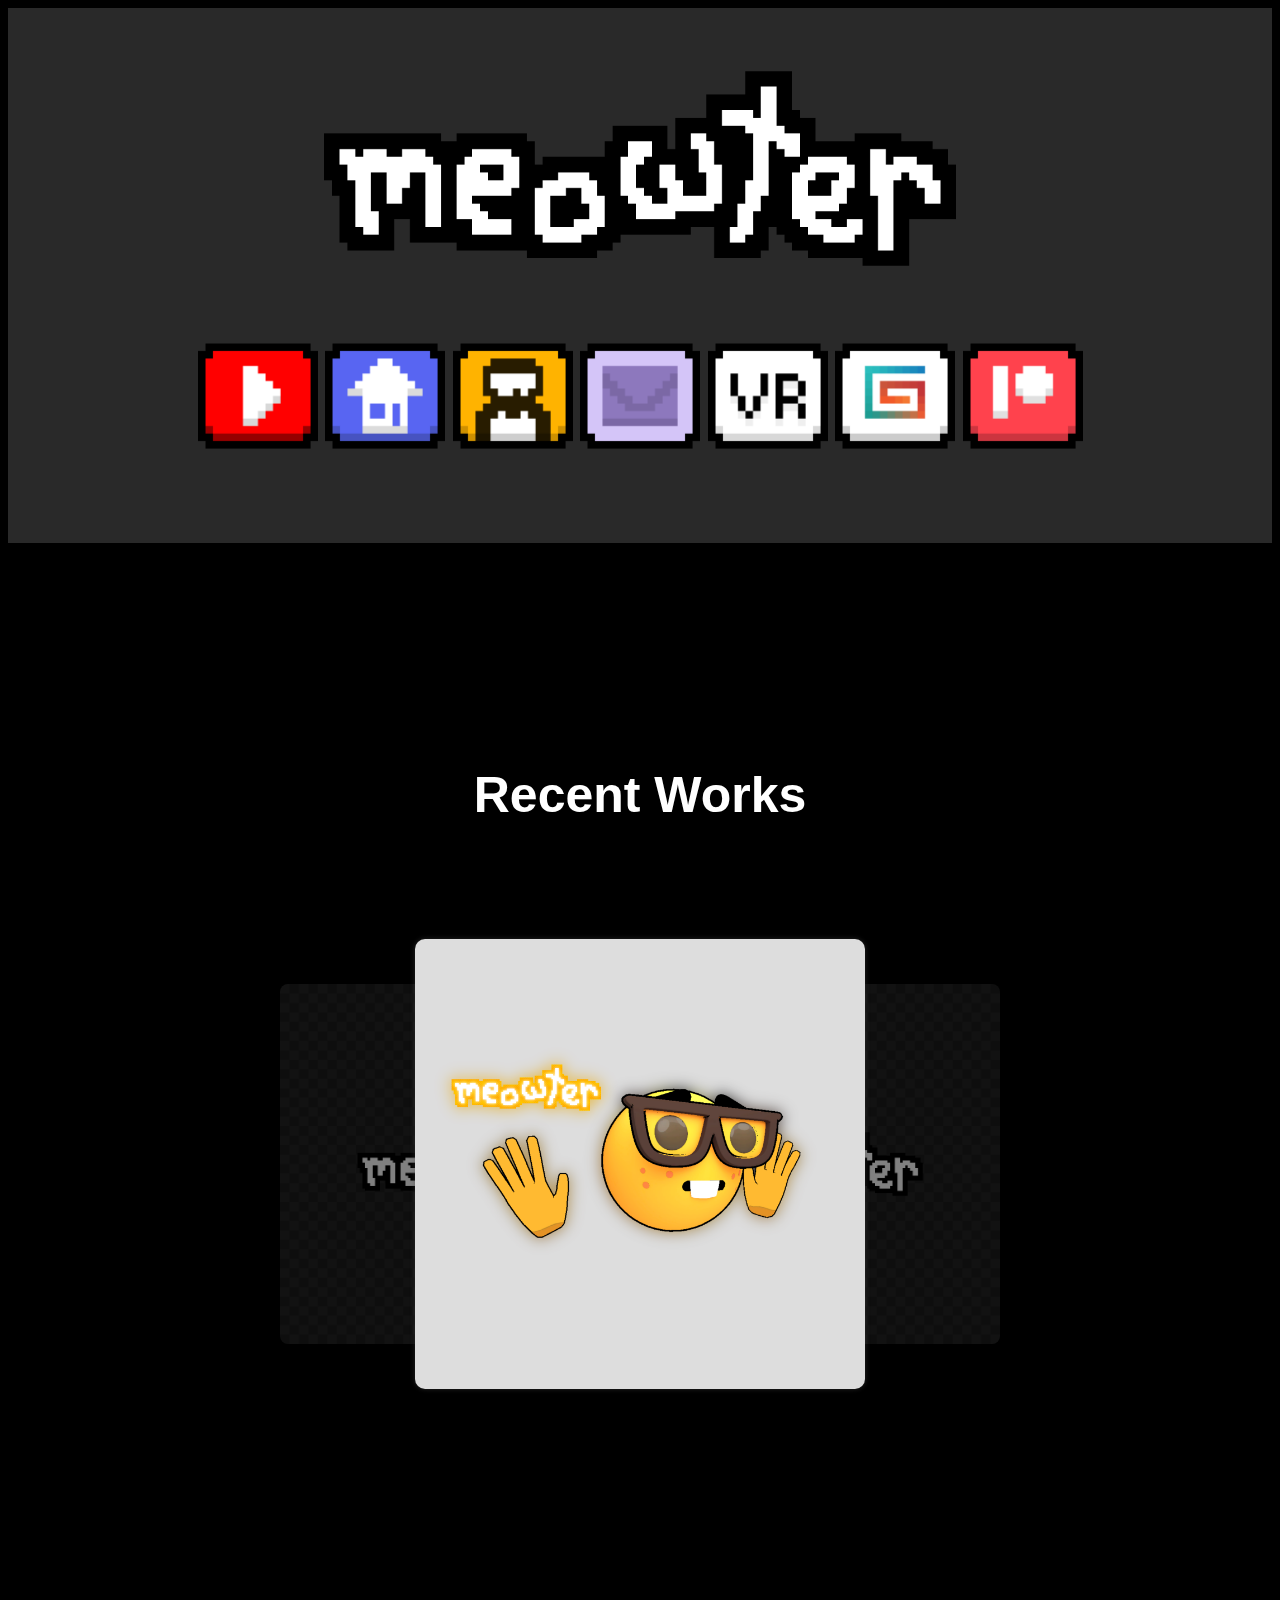
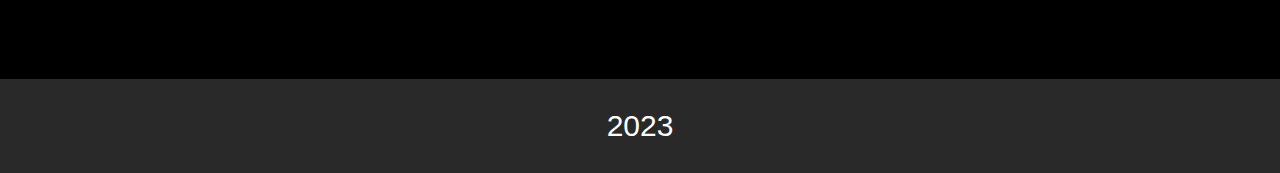
<file: index.html>
<!DOCTYPE html>
<html>

<head>
  <meta charset="utf-8">
  <meta name="viewport" content="width=device-width">
  <title>meowter</title>
  <link href="style.css" rel="stylesheet" type="text/css" />
  <meta name="description" content="meowter"/>
  <meta name="url" content="http://www.meowter.dev/">
</head>

<body>
 <div class="header">
<img id="logo" src="TextHD.png" alt="Meowter_Logo">
  <div class="socials">
<a style="text-decoration:none" title="YouTube Channel" target="_blank" rel="noopener noreferrer" href="https://www.youtube.com/@TheMeowter">
<img id="Card2" src="YouTube.png" alt="YouTube">
</a> 
<a style="text-decoration:none" title="Discord Community" target="_blank" rel="noopener noreferrer" href="https://discord.gg/hDggvs4DfU">
<img id="Card2" src="Discord.png" alt="Discord">
</a>
<a style="text-decoration:none" title="Newgrounds" target="_blank" rel="noopener noreferrer" href="https://meowter.newgrounds.com/">
<img id="Card2" src="Newgrounds.png" alt="Newgrounds">
</a>
<a style="text-decoration:none" title="E-Mail" target="_blank" rel="noopener noreferrer" href="mailto: notmeowter@proton.me">
<img id="Card2" src="Mail.png" alt="Mail">
</a> 
<a style="text-decoration:none" title="VRChat" target="_blank" rel="noopener noreferrer" href="https://vrchat.com/home/user/usr_677847ac-cb1c-4303-8637-58c045f76dec">
<img id="Card2" src="VRChat.png" alt="VRChat">
</a>
<a style="text-decoration:none" title="Gumroad" target="_blank" rel="noopener noreferrer" href="https://meowter.gumroad.com">
<img id="Card2" src="Gumroad.png" alt="Gumroad">
</a>
<a style="text-decoration:none" title="Patreon" target="_blank" rel="noopener noreferrer" href="https://www.patreon.com/meowter">
<img id="Card2" src="Patreon.png" alt="Patreon">
</a>
</div>
</div>
    <div class="centertext">
      <h1> Recent Works</h1>
    </div>div>
<div class="container">
    <input type="radio" name="slider" id="item-1" checked>
    <input type="radio" name="slider" id="item-2">
    <input type="radio" name="slider" id="item-3">
  <div class="cards">
    <label class="card" for="item-1" id="song-1">
      <img src="Nerd.png" alt="song">
    </label>
    <label class="card" for="item-2" id="song-2">
      <img src="Empty.png" alt="song">
    </label>
    <label class="card" for="item-3" id="song-3">
      <img src="Empty.png" alt="song">
    </label>
  </div>
</div>
<div class="footer">
  <p>2023</p>
</div>
<script src="script.js"></script>
  
</body>

</html>
</file>
<file: style.css>
body {
  background-color: #000000;
}

html {
    height: 100%;
}

.header {
  padding-bottom: 80px;
  text-align: center;
  background: #292929;
  color: white;
  font-size: 30px;
}

.center-space {
  display: block;
  margin-left: auto;
  margin-right: auto;
}

#logo:hover {
  transform: scale(1.1);
}

#logo{
  transition: transform .2s;
}
#logo{
  padding-top: 5%;
  max-width: 50%;
  max-height: auto;
  padding-bottom: 5%;
}

#cat {
  transition: transform .2s; /* Animation */
  margin: 0 auto;
}

#cat:hover {
  transform: scale(1.1);
}

#cat {
  width: 100px;
  height: 100px;
}

.centertext{
  width: 400px;
  text-align: center;
  margin-left: auto;
  margin-right: auto;
  padding-block: 5%;
  padding-top: 15%;
}

.center{
  border: ridge #020202 5px;
  width: 400px;
  text-align: center;
  margin-left: auto;
  margin-right: auto;
  background-color: #0f0f0f;
}

.socials{
  width: auto;
  text-align: center;
  margin-left: auto;
  margin-right: auto;
}

#Card{
  width: 130px;
  display: block;
  display: inline-block;
}
#Card {
  transition: transform .2s; /* Animation */
  margin: 0 auto;
}

#Card:hover {
  transform: scale(0.95); /* (150% zoom - Note: if the zoom is too large, it will go outside of the viewport) */
}

#Card2{
  width: 120px;
  display: block;
  display: inline-block;
}
#Card2 {
  transition: transform .2s; /* Animation */
  margin: 0 auto;
}

#Card2:hover {
  transform: scale(1.15); /* (150% zoom - Note: if the zoom is too large, it will go outside of the viewport) */
}

#minecraft {
  color: white;
  font-family: "mojanglesregular", sans-serif;
}
#comic {
  color: white;
  font-family: "COMIC", sans-serif
}
@font-face {
    font-family: 'mojanglesregular';
    src: url('mojangles-webfont.woff2') format('woff2'),
         url('mojangles-webfont.woff') format('woff');
    font-weight: normal;
    font-style: normal;

}
@font-face{
    font-family: COMIC;
    src: url(fonts/COMIC.TTF);
}
h1 {
  color: white;
  font-family: sans-serif;
  font-size: 50px;
}
h3 {
  color: white;
  font-family: sans-serif;
}
p {
  color: white;
  font-family: sans-serif;
  font-size: 30px;
}

.rainbow {
  animation: colorRotateRainbow 6s linear 0s infinite;
}

@keyframes colorRotateRainbow {
  from {
    color: #ff0000;
  }
  10% {
    color: #ff8000;
  }
  25% {
    color: #ffff00;
  }
  50% {
    color: #00ff00;
  }
  75% {
    color: #0000ff;
  }
  100% {
    color: #8000ff;
  }
}

.pink {
  animation: colorRotatePink 6s linear 0s infinite;
}

@keyframes colorRotatePink {
  from {
    color: #ffd2de;
  }
  10% {
    color: #ffb0c6;
  }
  50% {
    color: #ff88a9;
  }
  75% {
    color: #ffb0c6;
  }
  100% {
    color: #ffd2de;
  }
}
#construction {
  width: 100%;
  height: auto;
}
.alert {
  padding: 10px;
  background-color: #38006a;
  color: white;
}
.alert {
  opacity: 1;
  transition: opacity 0.6s; /* 600ms to fade out */
}

.closebtn {
  margin-left: 15px;
  color: white;
  font-weight: bold;
  float: right;
  font-size: 42px;
  line-height: 50px;
  cursor: pointer;
  transition: 0.3s;
}

.closebtn:hover {
  color: black;
}

.marquee {
    height: 50px;
    overflow: hidden;
    position: relative;
    text-align: center;
    font-size: 17px;
    width: 100%;
}

.marquee p {
    position: absolute;
    width: 100%;
    height: 100%;
    margin: 0;
    line-height: 50px;
    text-align: center;
    -moz-transform: translateX(100%);
    -webkit-transform: translateX(100%);
    transform: translateX(100%);
    -moz-animation: scroll-left 2s linear infinite;
    -webkit-animation: scroll-left 2s linear infinite;
    animation: scroll-left 5s linear infinite;
}

#imagezoom:hover {
  transform: scale(1.1);
}

#imagezoom{
  transition: transform .2s;
}

@-moz-keyframes scroll-left {
    0% {
        -moz-transform: translateX(100%);
    }
    100% {
        -moz-transform: translateX(-100%);
    }
}

@-webkit-keyframes scroll-left {
    0% {
        -webkit-transform: translateX(100%);
    }
    100% {
        -webkit-transform: translateX(-100%);
    }
}

@keyframes scroll-left {
    0% {
        -moz-transform: translateX(100%);
        -webkit-transform: translateX(100%);
        transform: translateX(100%);
    }
    100% {
        -moz-transform: translateX(-100%);
        -webkit-transform: translateX(-100%);
        transform: translateX(-100%);
    }
}

{
  box-sizing: border-box;
}

input[type=radio] {
  display: none;
}

.card {
  position: absolute;
  width: 450px;
  height: 50%;
  left: 0;
  right: 0;
  margin: auto;
  transition: transform .4s ease;
  cursor: pointer;
}

.container {
  padding-bottom: 500px;
  width: 100%;
  max-width: 800px;
  max-height: 600px;
  height: 100%;
  display: flex;
  justify-content: center;
  flex-direction: column;
  align-items: center;
}

.cards {
  width: 100%;
  height: 100%;
  padding-bottom: 30%;
}

img {
  width: 100%;
  height: 100%;
  border-radius: 10px;
  object-fit: cover;
}

#item-1:checked ~ .cards #song-3, #item-2:checked ~ .cards #song-1, #item-3:checked ~ .cards #song-2 {
  transform: translatex(-40%) scale(.8);
  opacity: .5;
  z-index: 0;
}

#item-1:checked ~ .cards #song-2, #item-2:checked ~ .cards #song-3, #item-3:checked ~ .cards #song-1 {
  transform: translatex(40%) scale(.8);
  opacity: .5;
  z-index: 0;
}

#item-1:checked ~ .cards #song-1, #item-2:checked ~ .cards #song-2, #item-3:checked ~ .cards #song-3 {
  transform: translatex(0) scale(1);
  opacity: 1;
  z-index: 1;
  
  img {
    box-shadow: 0px 0px 5px 0px rgba(81, 81, 81, 0.47);
  }
}

.player {
  background-color: #fff;
  border-radius: 8px;
  min-width: 320px;
  padding: 16px 10px;
}

.upper-part {
  position: relative;
  display: flex;
  align-items: center;
  margin-bottom: 12px;
  height: 36px;
  overflow: hidden;
}

.play-icon{ margin-right: 10px; }

.song-info {
  width: calc(100% - 32px);
  display: block;
}

.song-info .title {
  color: #403d40;
  font-size: 14px;
  line-height: 24px;
}

.sub-line {
  display: flex;
  justify-content: space-between;
  width: 100%;
}

.subtitle, .time {
  font-size: 12px;
  line-height: 16px;
  color: #c6c5c6;
}

.time {
  font-size: 12px;
  line-height: 16px;
  color: #a5a5a5;
  font-weight: 500;
  margin-left: auto;
}

.progress-bar {
  height: 3px;
  width: 100%;
  background-color: #e9efff;
  border-radius: 2px;
  overflow: hidden;
}

.progress {
  display: block;
  position: relative;
  width: 60%;
  height: 100%;
  background-color: #2992dc;
  border-radius: 6px;
}

.info-area {
  width: 100%;
  position: absolute;
  top: 0;
  left: 30px;
  transition: transform .4s ease-in;
}

#item-2:checked ~ .player #test {
  transform: translateY(0);
}

#item-2:checked ~ .player #test  {
  transform: translateY(-40px);
}

#item-3:checked ~ .player #test  {
  transform: translateY(-80px);
}

.footer {
  position: absolute;
  left: 0;
  width: 100%;
  background-color: #292929;
  color: white;
  text-align: center;
}
</file>
